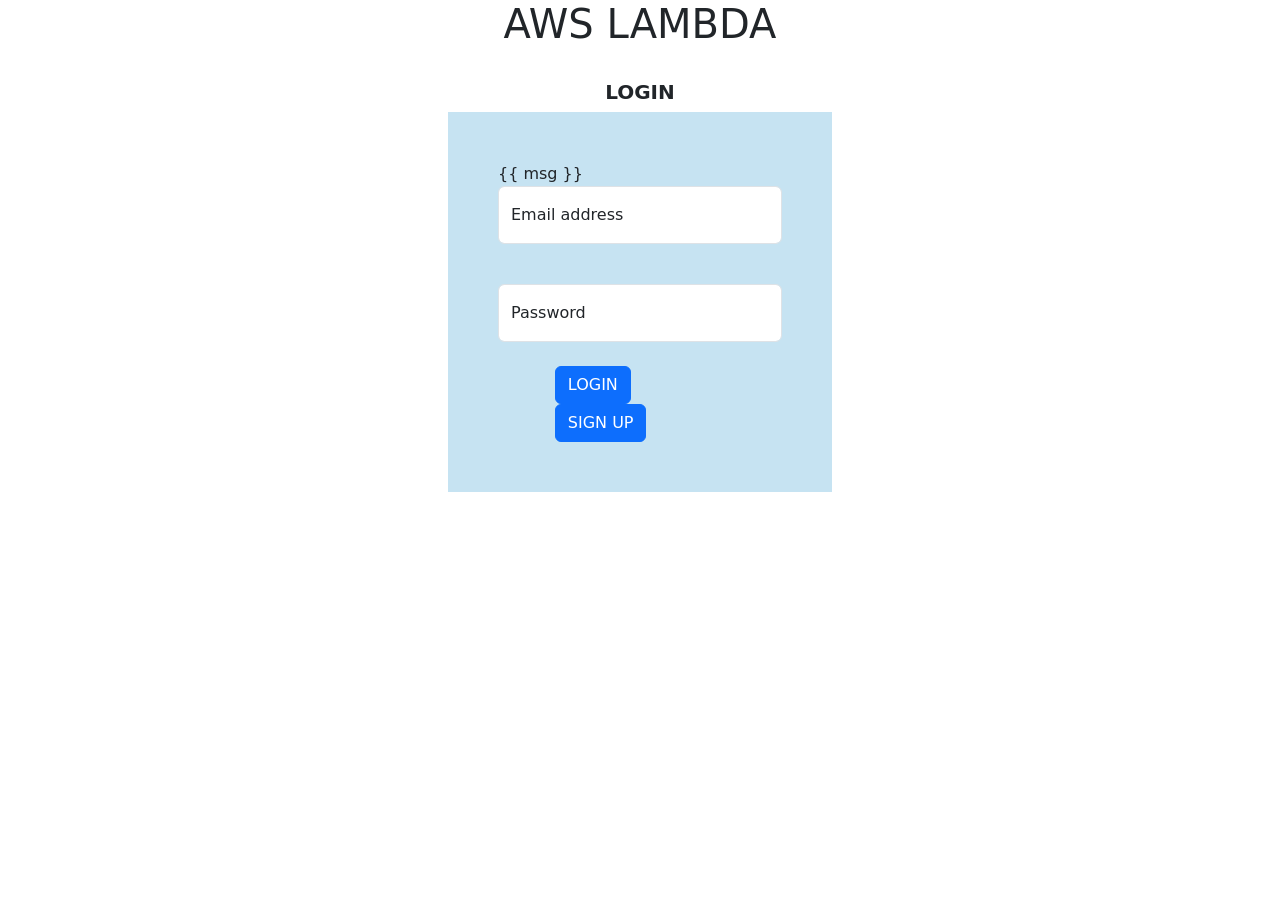
<file: templates/login.html>
<!doctype html>
<html lang="en">
  <head>
    <!-- Required meta tags -->
    <meta charset="utf-8">
    <meta name="viewport" content="width=device-width, initial-scale=1, shrink-to-fit=no">

    <!-- Bootstrap CSS -->
    <link href="https://cdn.jsdelivr.net/npm/bootstrap@5.3.1/dist/css/bootstrap.min.css" rel="stylesheet" integrity="sha384-4bw+/aepP/YC94hEpVNVgiZdgIC5+VKNBQNGCHeKRQN+PtmoHDEXuppvnDJzQIu9" crossorigin="anonymous">
    <link rel="stylesheet" href="../static/style.css">
    
  </head>
  <body>
    <h1>AWS LAMBDA</h1>
    <br> 

    <h5><b>LOGIN</b></h5>
    <form class="loginPage" action="/" method="POST" >
    <div class="floating">
      <div class="msg">{{ msg }}</div>
      <div class="form-floating mb-3">
        <input  type="email" name="emailId" class="form-control" id="floatingInput" placeholder="name@example.com">
        <label for="floatingInput">Email address</label>
      </div><br>
      <div class="form-floating">
        <input  type="password" name="usr-password" class="form-control" id="floatingPassword" placeholder="Password">
        <label for="floatingPassword">Password</label>
      </div>
  </div><br>

  <div class="col-12">
    
    <button class="btn btn-primary" type="submit" >LOGIN</button>
    <button class="btn btn-primary" type="button" onclick="register();" name="secondbtn">SIGN UP</button>
    
  </div>
</form>
  <script src="../static/js/app.js"></script>
    <!-- Optional JavaScript -->
    <!-- jQuery first, then Popper.js, then Bootstrap JS -->
    <script src="https://code.jquery.com/jquery-3.3.1.slim.min.js" integrity="sha384-q8i/X+965DzO0rT7abK41JStQIAqVgRVzpbzo5smXKp4YfRvH+8abtTE1Pi6jizo" crossorigin="anonymous"></script>
    <script src="https://cdn.jsdelivr.net/npm/popper.js@1.14.7/dist/umd/popper.min.js" integrity="sha384-UO2eT0CpHqdSJQ6hJty5KVphtPhzWj9WO1clHTMGa3JDZwrnQq4sF86dIHNDz0W1" crossorigin="anonymous"></script>
    <script src="https://cdn.jsdelivr.net/npm/bootstrap@4.3.1/dist/js/bootstrap.min.js" integrity="sha384-JjSmVgyd0p3pXB1rRibZUAYoIIy6OrQ6VrjIEaFf/nJGzIxFDsf4x0xIM+B07jRM" crossorigin="anonymous"></script>
  </body>
</html>
</file>
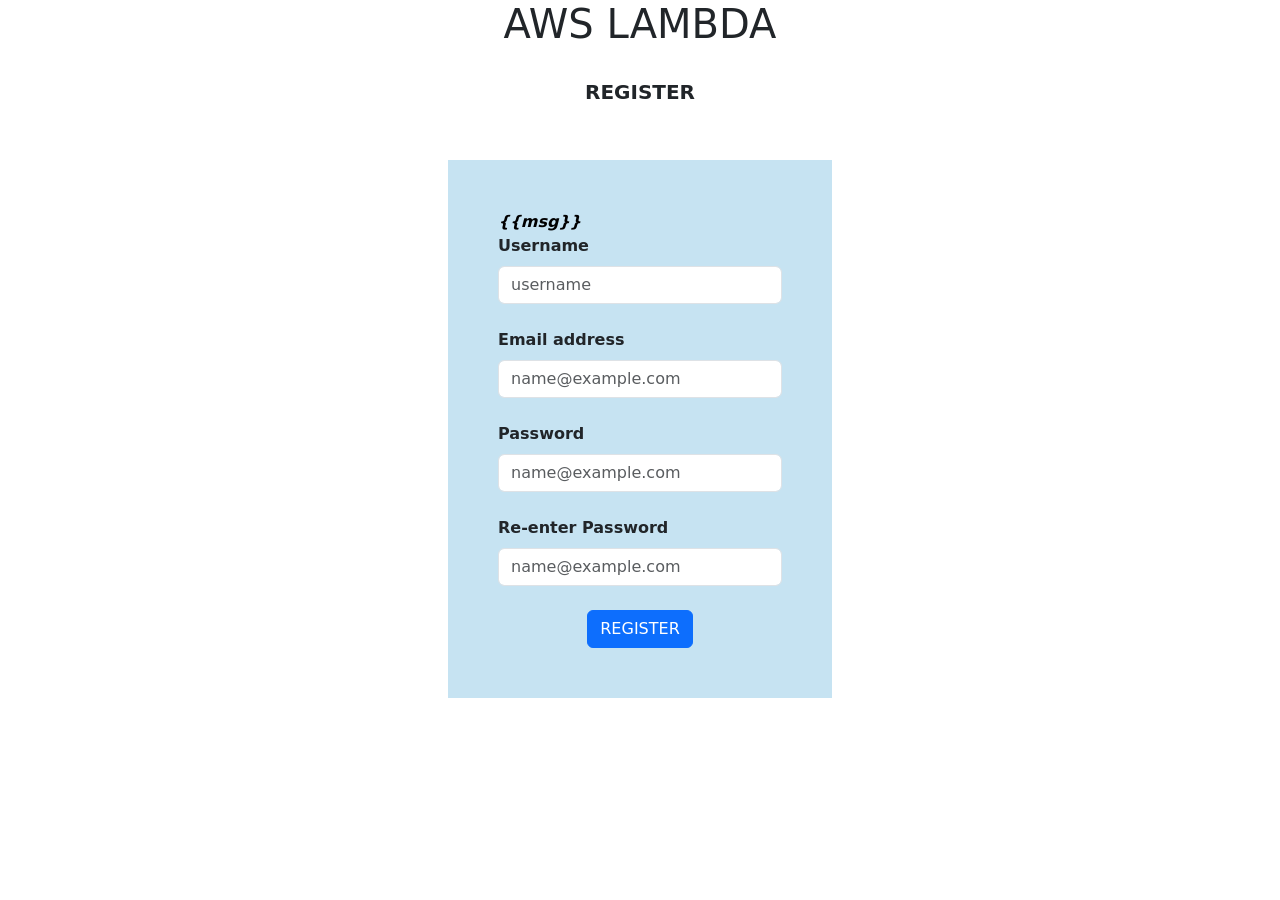
<file: templates/register.html>
<!doctype html>
<html lang="en">
  <head>
    <!-- Required meta tags -->
    <meta charset="utf-8">
    <meta name="viewport" content="width=device-width, initial-scale=1, shrink-to-fit=no">

    <!-- Bootstrap CSS -->
    <link href="https://cdn.jsdelivr.net/npm/bootstrap@5.3.1/dist/css/bootstrap.min.css" rel="stylesheet" integrity="sha384-4bw+/aepP/YC94hEpVNVgiZdgIC5+VKNBQNGCHeKRQN+PtmoHDEXuppvnDJzQIu9" crossorigin="anonymous">
    <link rel="stylesheet" href="../static/style1.css">
    
  </head>
  <body>
    <h1>AWS LAMBDA</h1>
    <br> 

    <h5><b>REGISTER</b></h5>
    <br> <br>
  <form name="registerForm" class="registerForm" onsubmit="return formvalidation();" method="POST">
    <div id="errorMsgBlock">
        <span class="error" id="errorMsg">
          {{msg}}
        </span><br>

    </div> 
    <div class="username">
      <label for="username" class="form-label"><b>Username</b></label>
      <input type="text" class="form-control"  id="username" name="username" placeholder="username">
    </div>
    <br>
    <div class="email">
      <label for="useremail" class="form-label"><b>Email address</b></label>
      <input type="email" class="form-control" id="useremail" name="useremail" placeholder="name@example.com">
    </div>
    <br>
    <div class="password">
      <label for="userpassword" class="form-label"><b>Password</b></label>
      <input type="password" class="form-control" id="userpassword" name="userpassword" placeholder="name@example.com">
    </div>
    <br>
    <div class="re-password">
      <label for="re_password" class="form-label"><b>Re-enter Password</b></label>
      <input type="password" class="form-control" id="re_password" name="re_password" placeholder="name@example.com">
    </div>
    <br>

  <div class="register">
    <button class="btn btn-primary" type="submit" >REGISTER</button>
  </div>
  </form>
    <script src="../static/js/app.js"></script>
    <!-- Optional JavaScript -->
    <!-- jQuery first, then Popper.js, then Bootstrap JS -->
    <script src="https://code.jquery.com/jquery-3.3.1.slim.min.js" integrity="sha384-q8i/X+965DzO0rT7abK41JStQIAqVgRVzpbzo5smXKp4YfRvH+8abtTE1Pi6jizo" crossorigin="anonymous"></script>
    <script src="https://cdn.jsdelivr.net/npm/popper.js@1.14.7/dist/umd/popper.min.js" integrity="sha384-UO2eT0CpHqdSJQ6hJty5KVphtPhzWj9WO1clHTMGa3JDZwrnQq4sF86dIHNDz0W1" crossorigin="anonymous"></script>
    <script src="https://cdn.jsdelivr.net/npm/bootstrap@4.3.1/dist/js/bootstrap.min.js" integrity="sha384-JjSmVgyd0p3pXB1rRibZUAYoIIy6OrQ6VrjIEaFf/nJGzIxFDsf4x0xIM+B07jRM" crossorigin="anonymous"></script>
  </body>
</html>
</file>
<file: static/style.css>
h1{
    text-align: center;
}
h5{
    text-align: center;
}

.loginPage{
    position: absolute;
        text-align: left;
        width: 30%;
        right: 35%;
        background-color: #c6e3f2;
        border: 50px solid #c6e3f2;
}
.btn-primary{
    margin-left: 20%;
}
</file>
<file: static/style1.css>
h1{
  text-align: center;
}
h5{
  text-align: center;
}

/* Register Page CSS */

.registerForm{
  position: absolute;
  text-align: left;
  width: 30%;
  right: 35%;
  background-color: #c6e3f2;
  border: 50px solid #c6e3f2;
}
.register{
text-align: center;
}
.error{
  color: black;
  font-style: italic;
  font-weight: bold;
}
</file>
